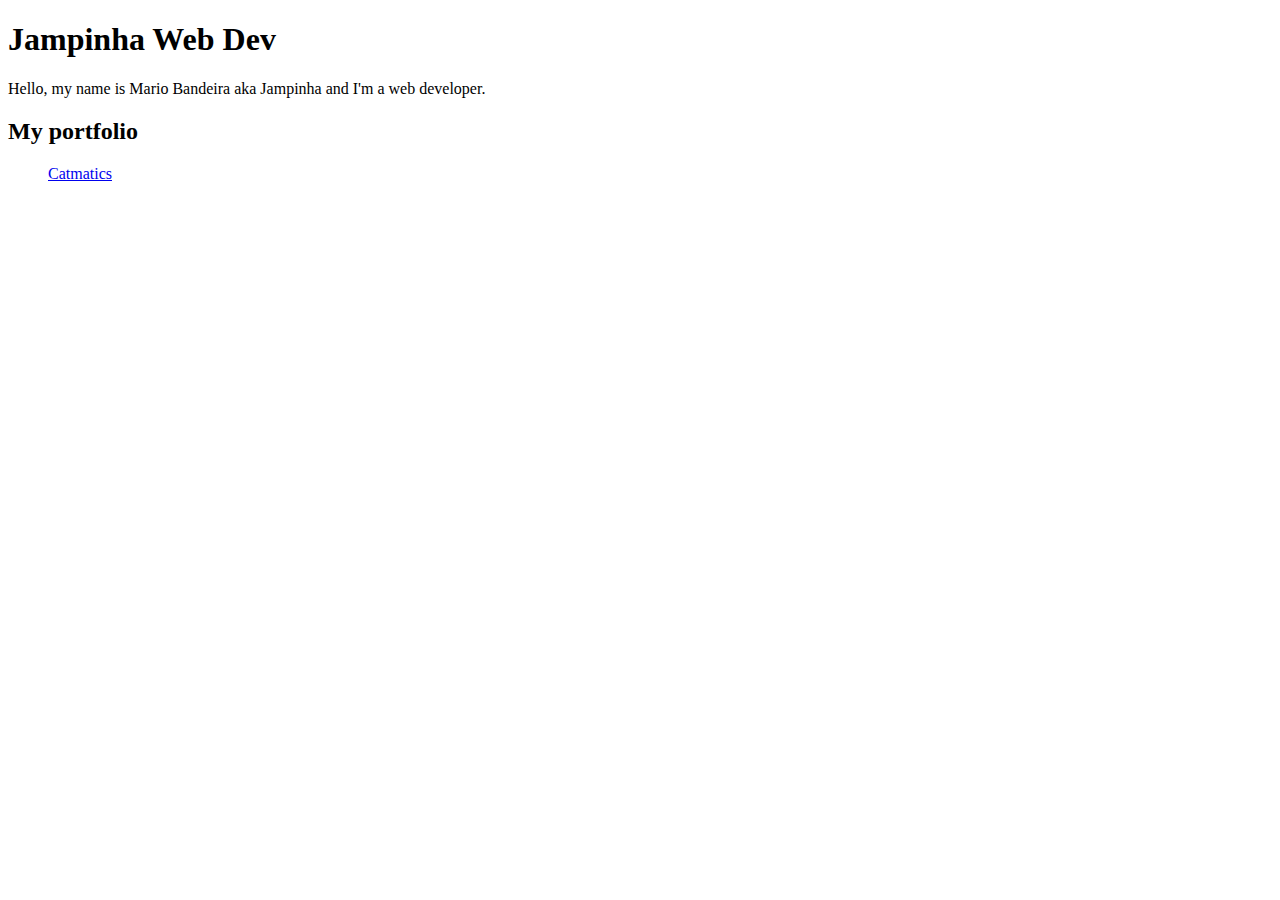
<file: index.html>
<!DOCTYPE html>
<html lang="en">
<head>
    <meta charset="UTF-8">
    <meta name="viewport" content="width=device-width, initial-scale=1.0">
    <title>Jampinha Web Dev</title>
</head>
<body>
    <h1>Jampinha Web Dev</h1>
    <p>Hello, my name is Mario Bandeira aka Jampinha and I'm a web developer.</p>
    <h2>My portfolio</h2>
    <ul>
        <a href="/catmatics/index.html">Catmatics</a>
    </ul>
</body>
</html>
</file>
